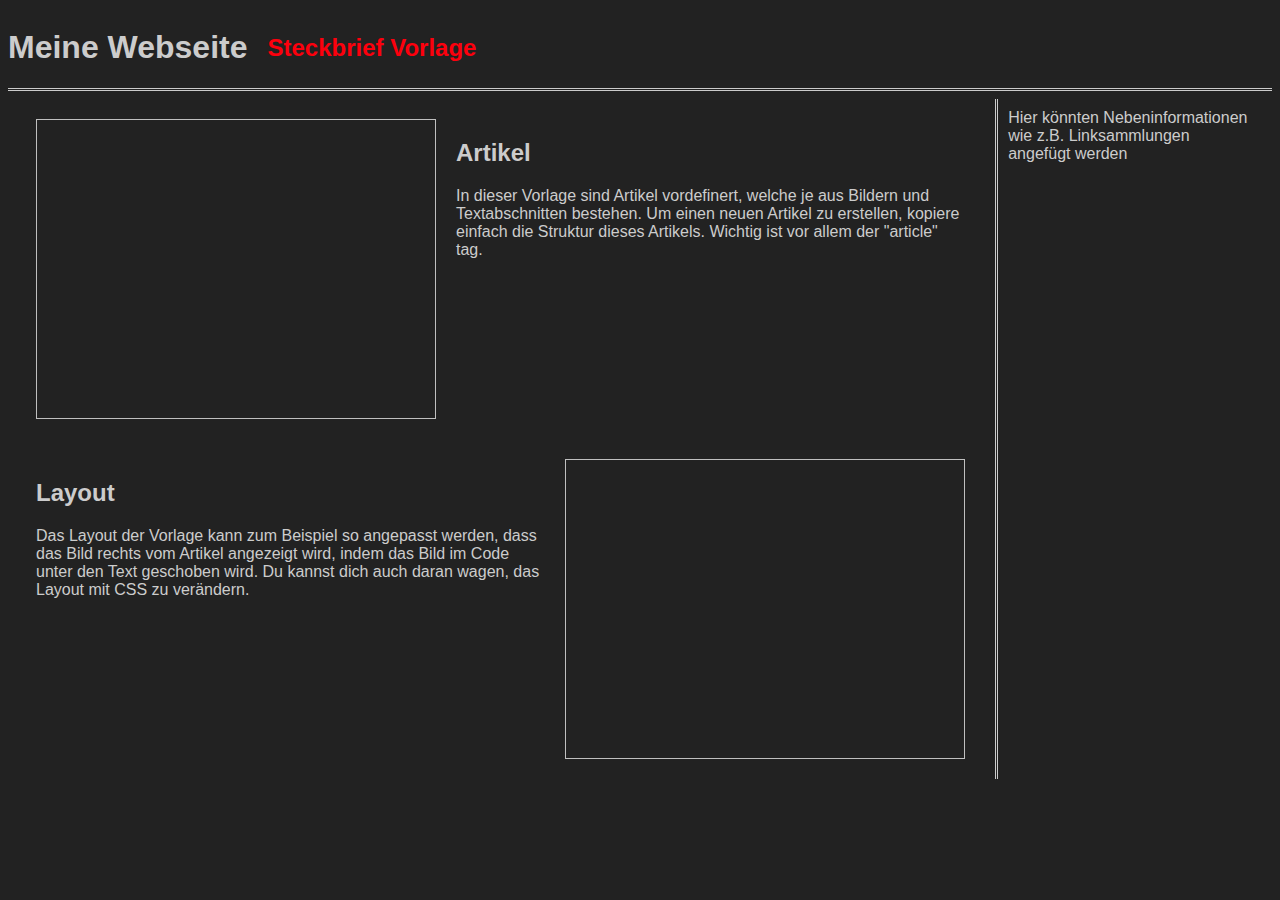
<file: index.html>
<!DOCTYPE html>
<html lang="de">
<head>
    <meta charset="UTF-8">
    <title>Meine Webseite</title>
    <link rel="stylesheet" href="styles.css">
</head>
<body>
    <header>
        <h1>Meine Webseite</h1>
        <div id="navigation"></div>
    </header>
    <iframe id="content"></iframe>
</body>
</html>
<script src="main.js"></script>
</file>
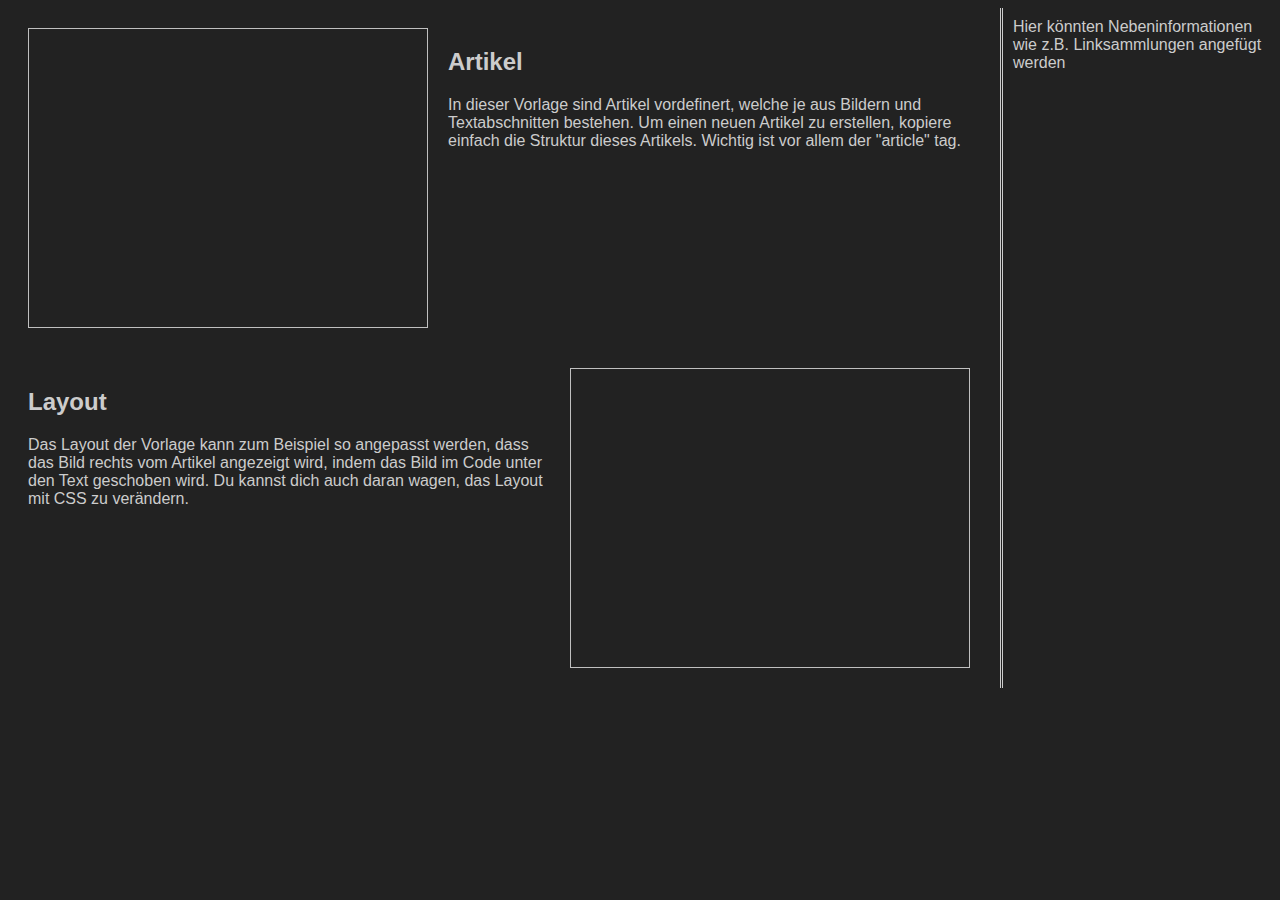
<file: pages/steckbrief-template.html>
<!DOCTYPE html>
<html lang="de">
<head>
    <title>Steckbrief Vorlage</title>
    <link rel="stylesheet" href="../styles/steckbrief.css">
    <link rel="stylesheet" href="../styles.css">
</head>
<body>
    <div id="steckbrief">
        <main>
            <article>
                <img width="400px" height="300px">
                <div>
                    <h2>Artikel</h2>
                    <p>
                        In dieser Vorlage sind Artikel vordefinert, welche je aus Bildern und Textabschnitten bestehen. Um einen neuen Artikel zu erstellen, kopiere einfach die Struktur dieses Artikels. Wichtig ist vor allem der "article" tag.
                    </p>
                </div>
            </article>

            <article>
                <div>
                    <h2>Layout</h2>
                    <p>
                        Das Layout der Vorlage kann zum Beispiel so angepasst werden, dass das Bild rechts vom Artikel angezeigt wird, indem das Bild im Code unter den Text geschoben wird.
                        Du kannst dich auch daran wagen, das Layout mit CSS zu verändern.
                    </p>
                </div>
                <img width="400px" height="300px">
            </article>
        </main>
        <aside>
            Hier könnten Nebeninformationen wie z.B. Linksammlungen angefügt werden
        </aside>
    </div>
</body>
</html>
</file>
<file: styles.css>
:root {
    --background-color: #222222; /* Hintergrundfarbe */
    --text-color: #cccccc; /* Textfarbe */
    --link-color: #fd000d; /* Linkfarbe */
}

a {
    text-decoration: none;
    color: var(--link-color);
}

body {
    background-color: var(--background-color);
    color: var(--text-color);
    font-family: 'Roboto', sans-serif;
}

header {
    display: flex;
    flex-direction: row;
    gap: 10px;
    border-bottom: 3px double var(--text-color);

    #navigation {
        display: flex;
        flex-direction: row;
        gap: 15px;
        padding: 10px;
        align-items: center;

        a {
            font-size: 1.5rem;
        }

        a.clicked {
            font-weight: bold;
        }
    }
}

#content {
    width: 100%;
    border: none;
}
</file>
<file: styles/steckbrief.css>
div#steckbrief {
    display: flex;
    flex-direction: row;
    gap: 10px;

    main {
        article {
            display: flex;
            flex-direction: row;
            gap: 20px;
            padding: 20px;
        }
    }

    aside {
        border-left: 3px double var(--text-color);
        padding: 10px;
    }
}
</file>
